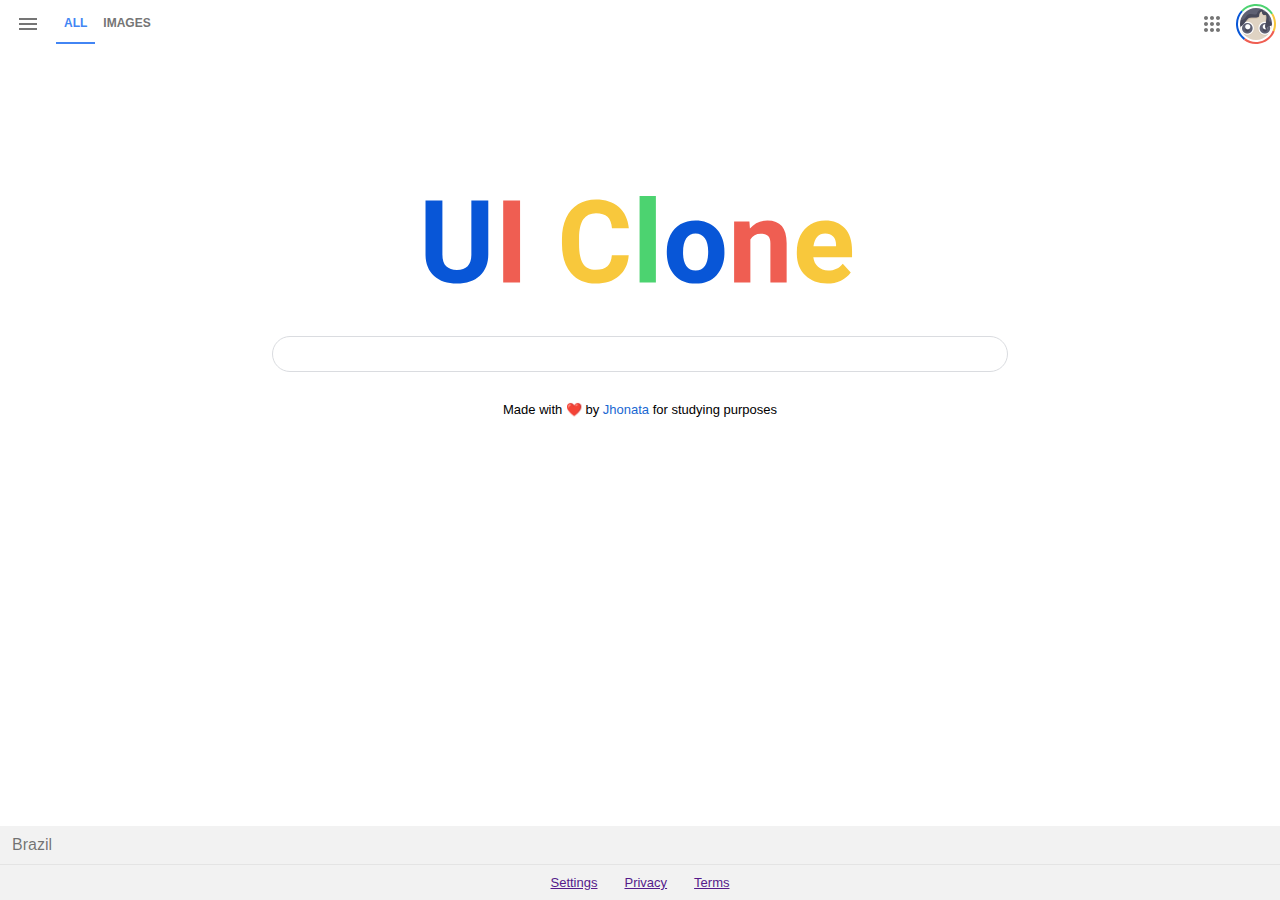
<file: [UI Clone] Google/index.html>
<!doctype html>
<html lang="en">
<head>
    <meta charset="UTF-8">
    <meta name="viewport"
          content="width=device-width, user-scalable=no, initial-scale=1.0, maximum-scale=1.0, minimum-scale=1.0">
    <meta http-equiv="X-UA-Compatible" content="ie=edge">
    <title>Document</title>
    <link rel="stylesheet" href="style.css">
</head>
<body>
<header class="menu">
    <div class="menu__section left">
        <img class="menu__icon" src="assets/burger-icon.svg" alt="Burger"/>
        <a class="menu__link active">All</a>
        <a class="menu__link">Images</a>
    </div>

    <div class="menu__section right">
        <img class="menu__icon" src="assets/more-icon.svg"/>

        <div class="menu__profile">
            <img class="menu__avatar--frame" src="assets/circle-frame.svg"/>
            <img class="menu__avatar" src="assets/avatar.png"/>
        </div>
    </div>
</header>

<main class="content">
    <img class="content__logo" src="assets/logo.svg" alt="UI Clone">

    <input class="content__search" type="text">

    <div class="content__offer">
        Made with ❤️ by <a href="https://github.com/Hallssss">Jhonata</a> for studying purposes
    </div>
</main>

<footer class="footer">
    <div class="footer__section footer__location">
        <span>Brazil</span>
    </div>
    <div class="footer__section footer__links">
        <a href="">Settings</a>
        <a href="">Privacy</a>
        <a href="">Terms</a>
    </div>
</footer>
</body>
</html>
</file>
<file: [UI Clone] Google/style.css>
/* Reset */

* {
    margin: 0;
    padding: 0;
    box-sizing: border-box;
}

*,
input,
button {
    font-family: Arial, sans-serif;
}

html,
body {
    height: 100%;
}

body {
    display: flex;
    flex-direction: column;
}

/* Header */

.menu {
    height: 48px;
    display: flex;
    width: 100%;
    justify-content: space-between;
    align-items: center;
}

.menu {
    height: 48px;
    display: flex;
    width: 100%;
    justify-content: space-between;
    align-items: center;
}

.menu__section {
    display: flex;
    align-items: center;
}

.menu__section.left .menu__icon {
    padding: 12px 16px;
}

.menu__link {
    text-transform: uppercase;
    font-size: 12px;
    font-weight: 600;
    color: #757575;
    padding: 12px 8px;
}

.menu__link.active {
    color: #4285f4;
    border-bottom: 2px solid #4285f4;
}

.menu__link:not(.active) {
    margin-bottom: 2px;
}

.menu__section.right {
    margin-right: 4px;
}

.menu__section.right .menu__icon {
    padding: 12px;
}

.menu__profile {
    padding: 4px;
    width: 40px;
    height: 40px;
    position: relative;
}

.menu__avatar--frame {
    position: absolute;
    top: 0;
    left: 0;
}

.menu__avatar {
    width: 32px;
    height: 32px;
    border-radius: 50%;
}

/* Main */

.content {
    display: flex;
    flex: 1;
    flex-direction: column;
    padding: 56px 8px 0;
    align-items: center;
}

.content__logo {
    height: 56px;
}

.content__search {
    margin-top: 18px;

    width: 100%;
    max-width: 736px;
    padding: 7px 10px 6px 20px;

    font-size: 18px;
    color: rgba(0, 0, 0, 0.87);
    background: transparent;
    border-radius: 25px;
    border: 1px solid #dadce0;
    outline: 0;
}

.content__offer {
    margin-top: 24px;
    font-size: 13px;
    padding: 6px 12px;
}

.content__offer a {
    text-decoration: none;
    color: #1967d2;
}

/* Footer */

.footer {
    margin-top: 24px;

    display: flex;
    flex-direction: column;
    background: #f2f2f2;
}

.footer__section:not(:first-child) {
    border-top: 1px solid #e4e4e4;
}

.footer__location {
    font-size: 16px;
    color: rgba(0, 0, 0, 0.54);
    padding: 10px 12px;
}

.footer__links {
    display: flex;
    justify-content: center;
    align-items: center;

    font-size: 13px;
    color: #5f6368;
    padding: 10px;
}

.footer__links a:not(:first-child) {
    margin-left: 27px;
}

/* Media Query */

@media (min-width: 763px) {
    .content {
        padding-top: 120px;
    }
    .content__logo {
        height: 150px;
    }
}
</file>
